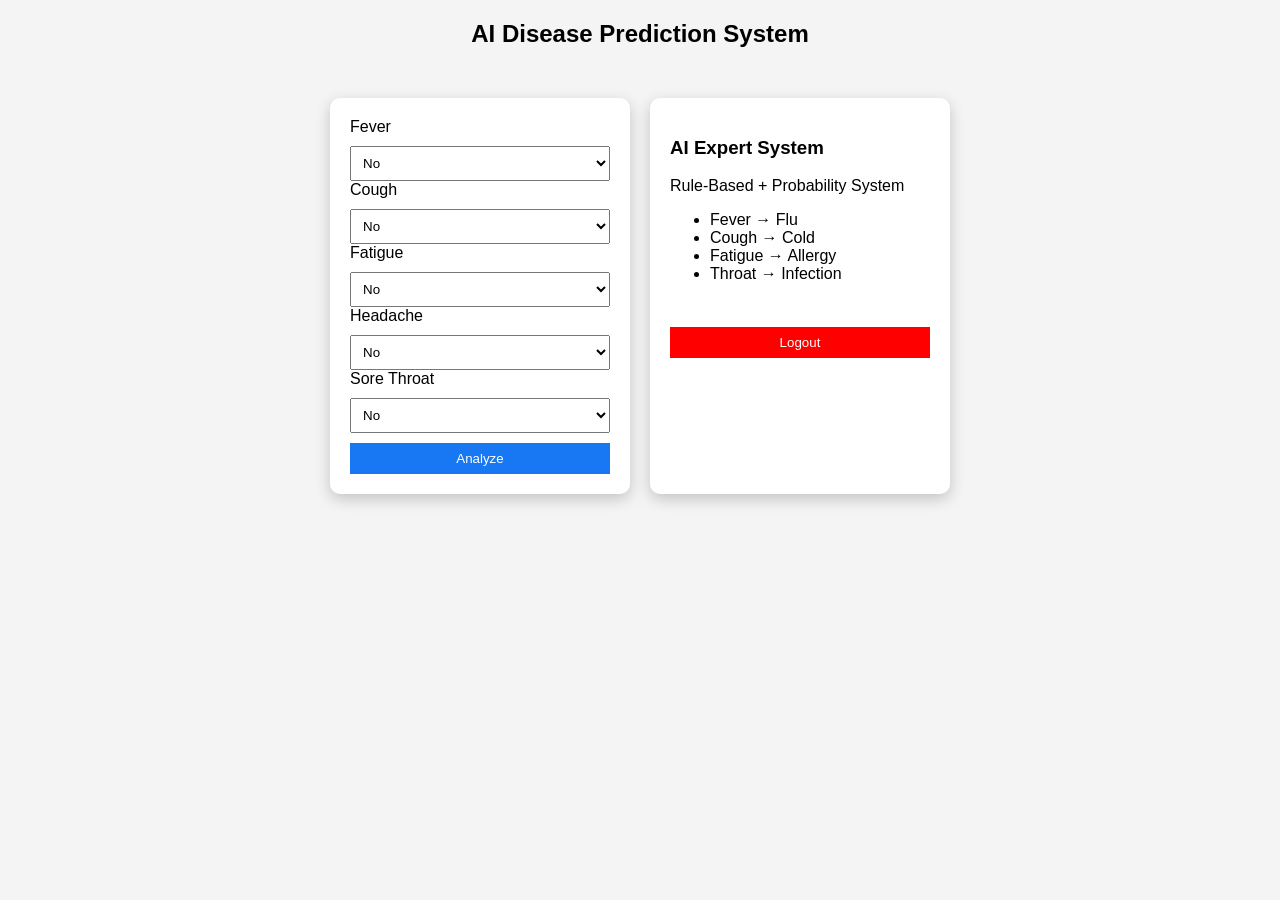
<file: dashboard.html>
<!DOCTYPE html>
<html>
<head>
<title>Dashboard</title>

<style>
body{
    font-family:Arial;
    background:#f4f4f4;
}

.container{
    display:flex;
    justify-content:center;
    gap:20px;
    margin-top:50px;
}

.card{
    background:white;
    padding:20px;
    border-radius:10px;
    width:260px;
    box-shadow:0 5px 15px rgba(0,0,0,0.2);
}

select, button{
    width:100%;
    padding:8px;
    margin-top:10px;
}

button{
    background:#1877f2;
    color:white;
    border:none;
}
</style>
</head>

<body>

<h2 style="text-align:center;">AI Disease Prediction System</h2>

<div class="container">

<div class="card">

<form action="/predict" method="POST">

<label>Fever</label>
<select name="fever">
<option value="0">No</option>
<option value="1">Mild</option>
<option value="2">High</option>
</select>

<label>Cough</label>
<select name="cough">
<option value="0">No</option>
<option value="1">Dry</option>
<option value="2">Severe</option>
</select>

<label>Fatigue</label>
<select name="fatigue">
<option value="0">No</option>
<option value="1">Low</option>
<option value="2">High</option>
</select>

<label>Headache</label>
<select name="headache">
<option value="0">No</option>
<option value="1">Yes</option>
</select>

<label>Sore Throat</label>
<select name="throat">
<option value="0">No</option>
<option value="1">Yes</option>
</select>

<button type="submit">Analyze</button>

</form>

</div>

<div class="card">
<h3>AI Expert System</h3>
<p>Rule-Based + Probability System</p>

<ul>
<li>Fever → Flu</li>
<li>Cough → Cold</li>
<li>Fatigue → Allergy</li>
<li>Throat → Infection</li>
</ul>

<br>

<a href="/">
<button style="background:red;">Logout</button>
</a>

</div>

</div>

</body>
</html>
</file>
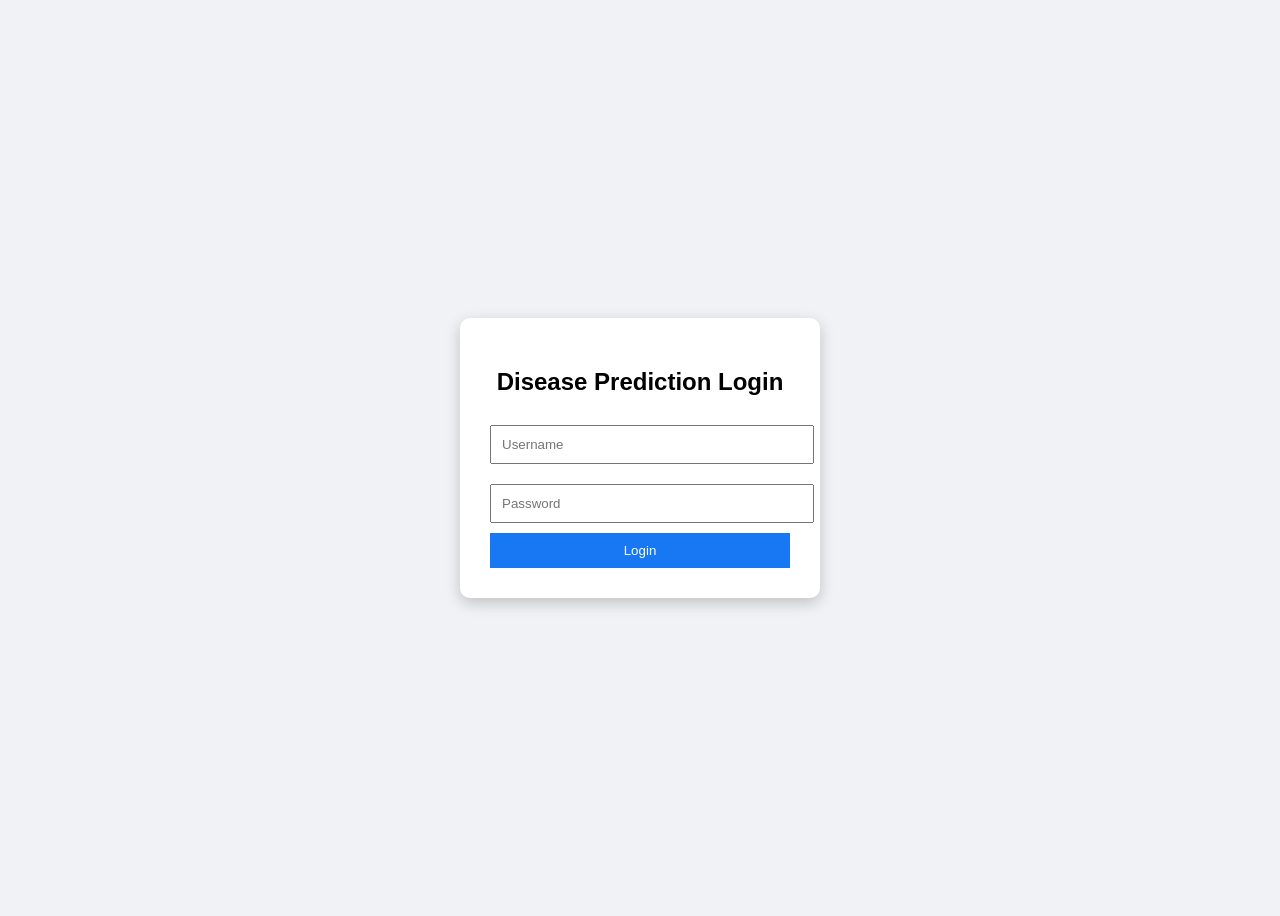
<file: login.html>
<!DOCTYPE html>
<html>
<head>
<title>Login</title>
<style>
body{
    background:#f0f2f5;
    display:flex;
    justify-content:center;
    align-items:center;
    height:100vh;
    font-family:Arial;
}

.box{
    background:white;
    padding:30px;
    border-radius:10px;
    width:300px;
    text-align:center;
    box-shadow:0 5px 15px rgba(0,0,0,0.2);
}

input{
    width:100%;
    padding:10px;
    margin:10px 0;
}

button{
    width:100%;
    padding:10px;
    background:#1877f2;
    color:white;
    border:none;
}
</style>
</head>

<body>

<div class="box">
<h2>Disease Prediction Login</h2>

<form action="/dashboard">
<input type="text" placeholder="Username" required>
<input type="password" placeholder="Password" required>
<button type="submit">Login</button>
</form>

</div>

</body>
</html>
</file>
